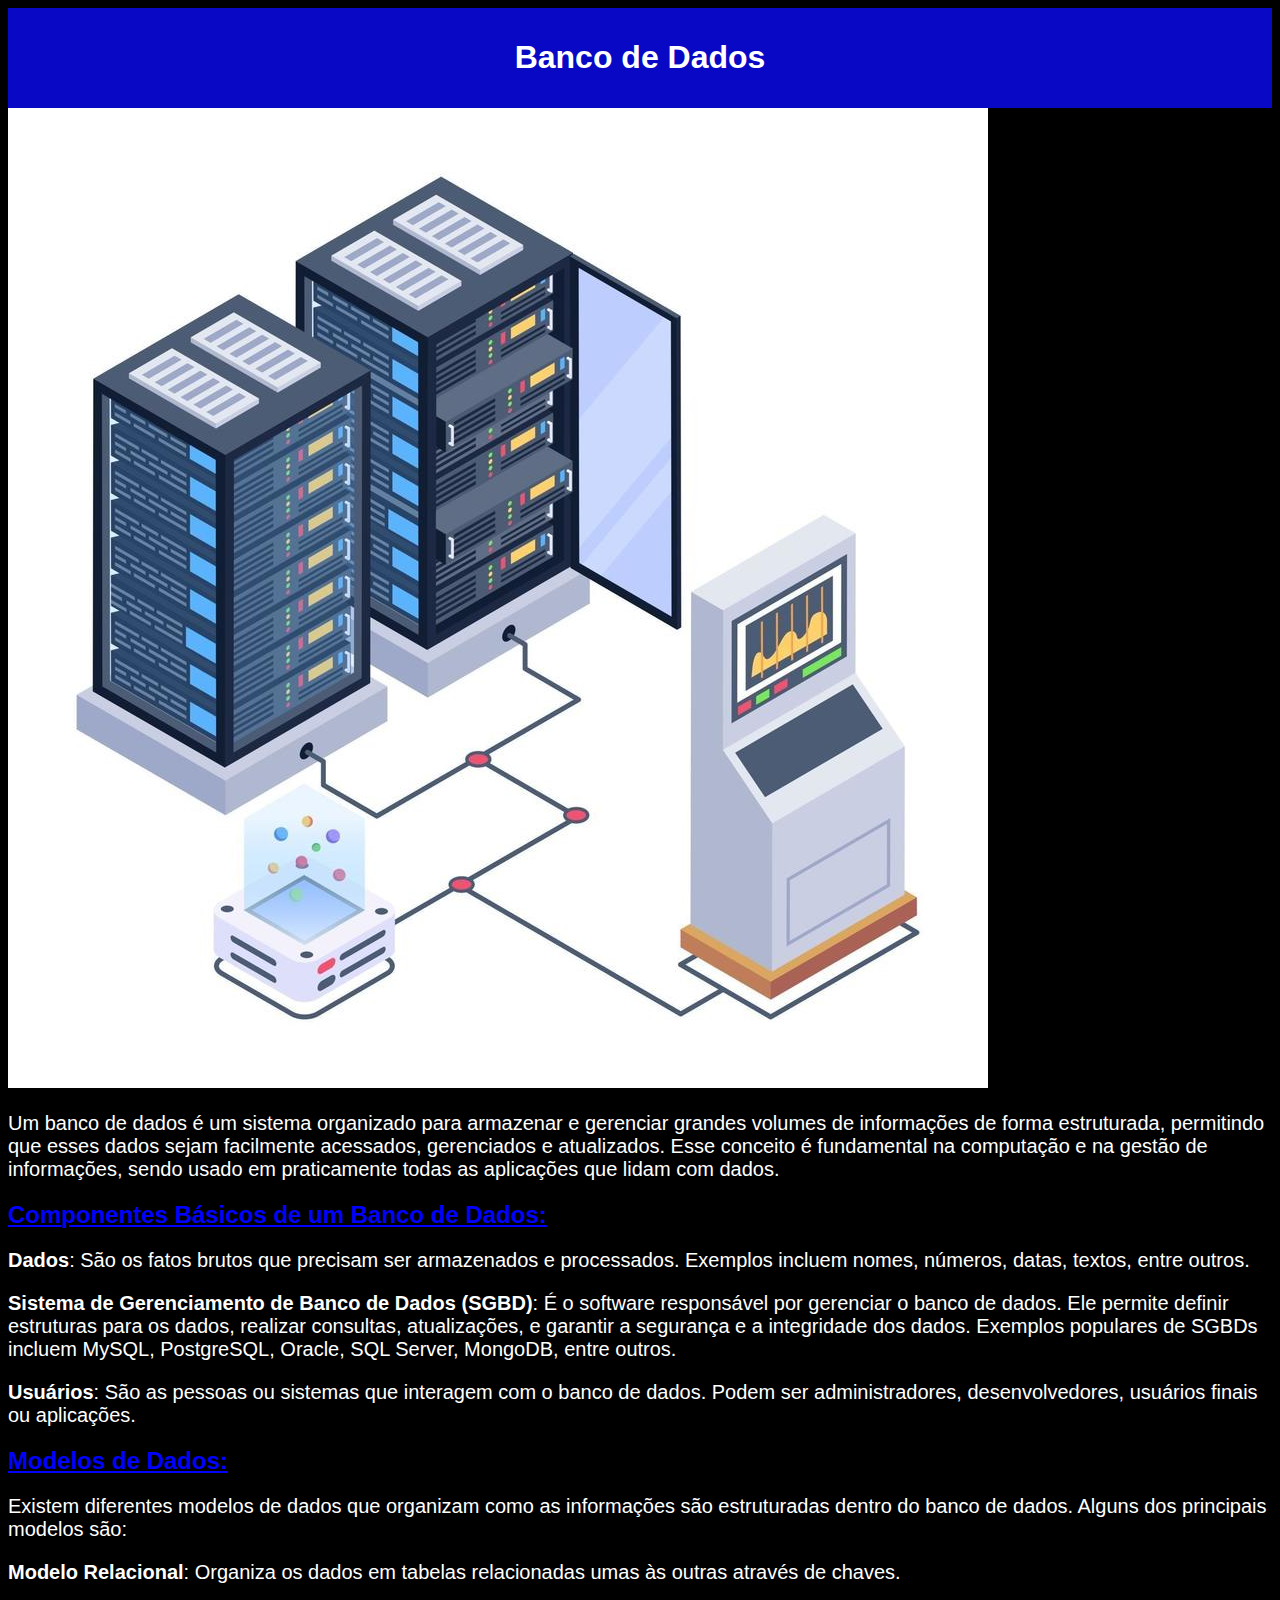
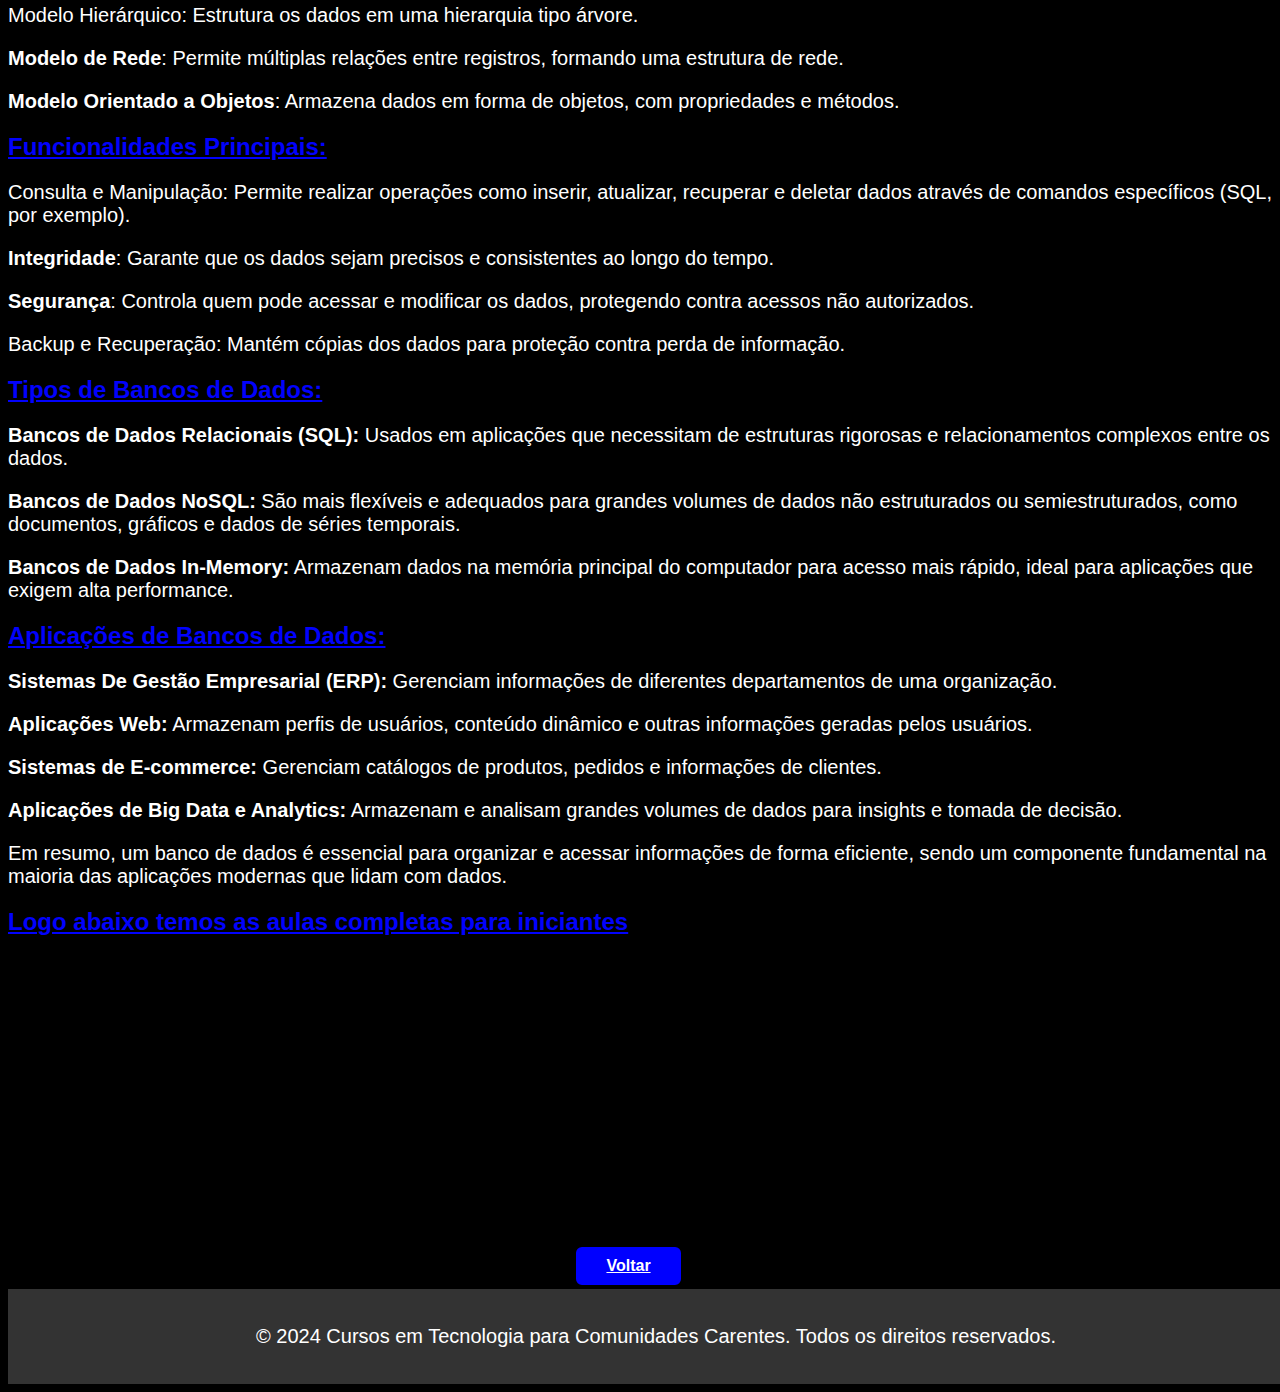
<file: dados.html>
<!DOCTYPE html>
<html lang="en">
<head>
    <meta charset="UTF-8">
    <meta name="viewport" content="width=device-width, initial-scale=1.0">
    <title>Document</title>
    <link rel="stylesheet" href="estilodados.css">
</head>
<body>
     <header>
         <h1>Banco de Dados</h1>
     </header>

     <img src="imagens/banco.jpg" alt="" class="resposivo">

    <p>Um banco de dados é um sistema organizado para armazenar e gerenciar grandes volumes de informações de forma estruturada, permitindo que esses dados sejam facilmente acessados, gerenciados e atualizados. Esse conceito é fundamental na computação e na gestão de informações, sendo usado em praticamente todas as aplicações que lidam com dados.</p>

<h2>Componentes Básicos de um Banco de Dados:</h2>
<p><strong>Dados</strong>: São os fatos brutos que precisam ser armazenados e processados. Exemplos incluem nomes, números, datas, textos, entre outros.</p>

<p><strong>Sistema de Gerenciamento de Banco de Dados (SGBD)</strong>: É o software responsável por gerenciar o banco de dados. Ele permite definir estruturas para os dados, realizar consultas, atualizações, e garantir a segurança e a integridade dos dados. Exemplos populares de SGBDs incluem MySQL, PostgreSQL, Oracle, SQL Server, MongoDB, entre outros.</p>

<p><strong>Usuários</strong>: São as pessoas ou sistemas que interagem com o banco de dados. Podem ser administradores, desenvolvedores, usuários finais ou aplicações.</p>

<h2>Modelos de Dados:</h2>
<p>Existem diferentes modelos de dados que organizam como as informações são estruturadas dentro do banco de dados. Alguns dos principais modelos são:</p>

<p><strong>Modelo Relacional</strong>: Organiza os dados em tabelas relacionadas umas às outras através de chaves.</p>

<p>Modelo Hierárquico: Estrutura os dados em uma hierarquia tipo árvore.</p>

<p><strong>Modelo de Rede</strong>: Permite múltiplas relações entre registros, formando uma estrutura de rede.</p>

<p><strong>Modelo Orientado a Objetos</strong>: Armazena dados em forma de objetos, com propriedades e métodos.</p>

<h2>Funcionalidades Principais:</h2>
<p>Consulta e Manipulação: Permite realizar operações como inserir, atualizar, recuperar e deletar dados através de comandos específicos (SQL, por exemplo).</p>

<p><strong>Integridade</strong>: Garante que os dados sejam precisos e consistentes ao longo do tempo.</p>

<p><strong>Segurança</strong>: Controla quem pode acessar e modificar os dados, protegendo contra acessos não autorizados.</p>

<p>Backup e Recuperação: Mantém cópias dos dados para proteção contra perda de informação.</p>

<h2>Tipos de Bancos de Dados:</h2>
<p><strong>Bancos de Dados Relacionais (SQL):</strong> Usados em aplicações que necessitam de estruturas rigorosas e relacionamentos complexos entre os dados.</p>

<p><strong>Bancos de Dados NoSQL:</strong> São mais flexíveis e adequados para grandes volumes de dados não estruturados ou semiestruturados, como documentos, gráficos e dados de séries temporais.</p>

<p><strong>Bancos de Dados In-Memory:</strong> Armazenam dados na memória principal do computador para acesso mais rápido, ideal para aplicações que exigem alta performance.</p>

<h2>Aplicações de Bancos de Dados:</h2>
<p><strong>Sistemas De Gestão Empresarial (ERP):</strong> Gerenciam informações de diferentes departamentos de uma organização.</p>

<p><strong>Aplicações Web:</strong> Armazenam perfis de usuários, conteúdo dinâmico e outras informações geradas pelos usuários.</p>

<p><strong>Sistemas de E-commerce:</strong> Gerenciam catálogos de produtos, pedidos e informações de clientes.</p>

<p><strong>Aplicações de Big Data e Analytics:</strong> Armazenam e analisam grandes volumes de dados para insights e tomada de decisão.</p>

<p>Em resumo, um banco de dados é essencial para organizar e acessar informações de forma eficiente, sendo um componente fundamental na maioria das aplicações modernas que lidam com dados.</p>
<h2>Logo abaixo temos as aulas completas para iniciantes</h2>
<iframe width="560" height="315" src="https://www.youtube.com/embed/Ofktsne-utM?si=uX3WwFT44AKbVByM" title="YouTube video player" frameborder="0" allow="accelerometer; autoplay; clipboard-write; encrypted-media; gyroscope; picture-in-picture; web-share" referrerpolicy="strict-origin-when-cross-origin" allowfullscreen></iframe>

<button><a href="index.html">Voltar</a></button>

<footer>
    <p>&copy; 2024 Cursos em Tecnologia para Comunidades Carentes. Todos os direitos reservados.</p>
</footer>
</body>
</html>
</file>
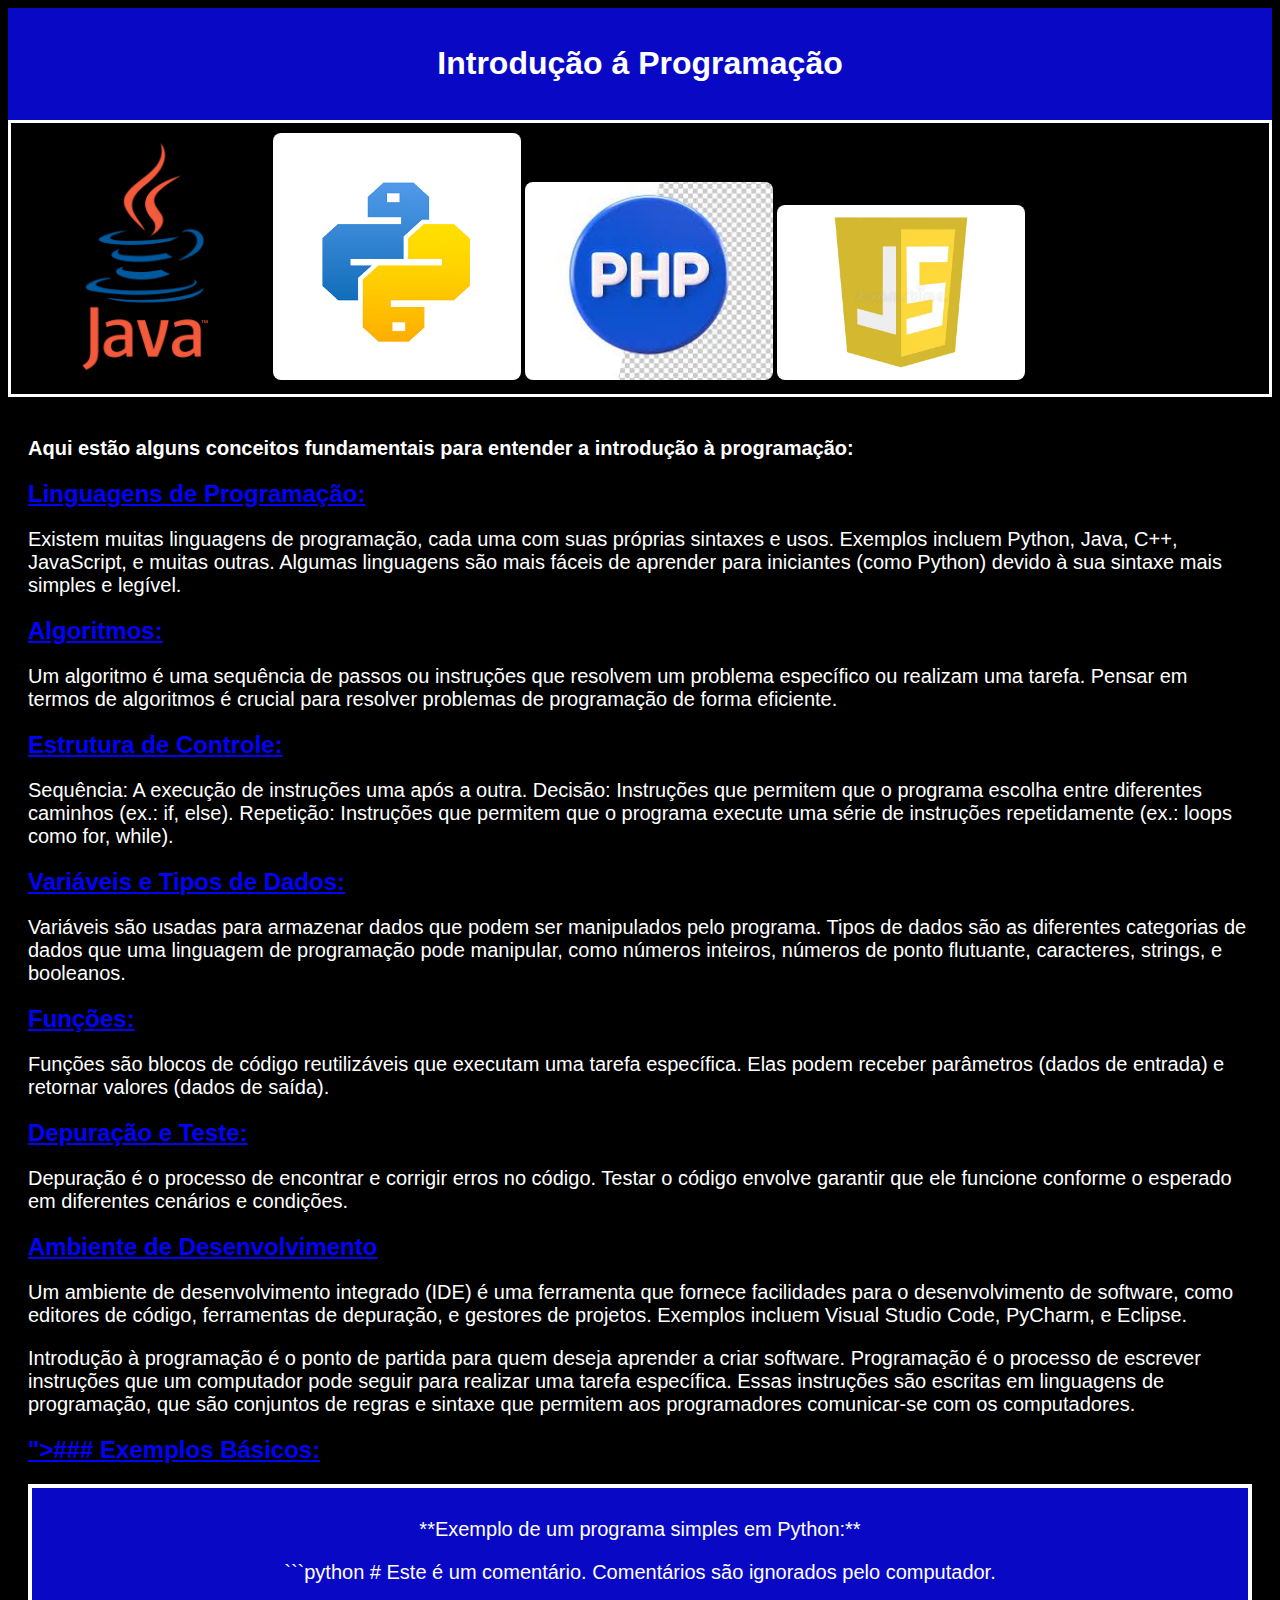
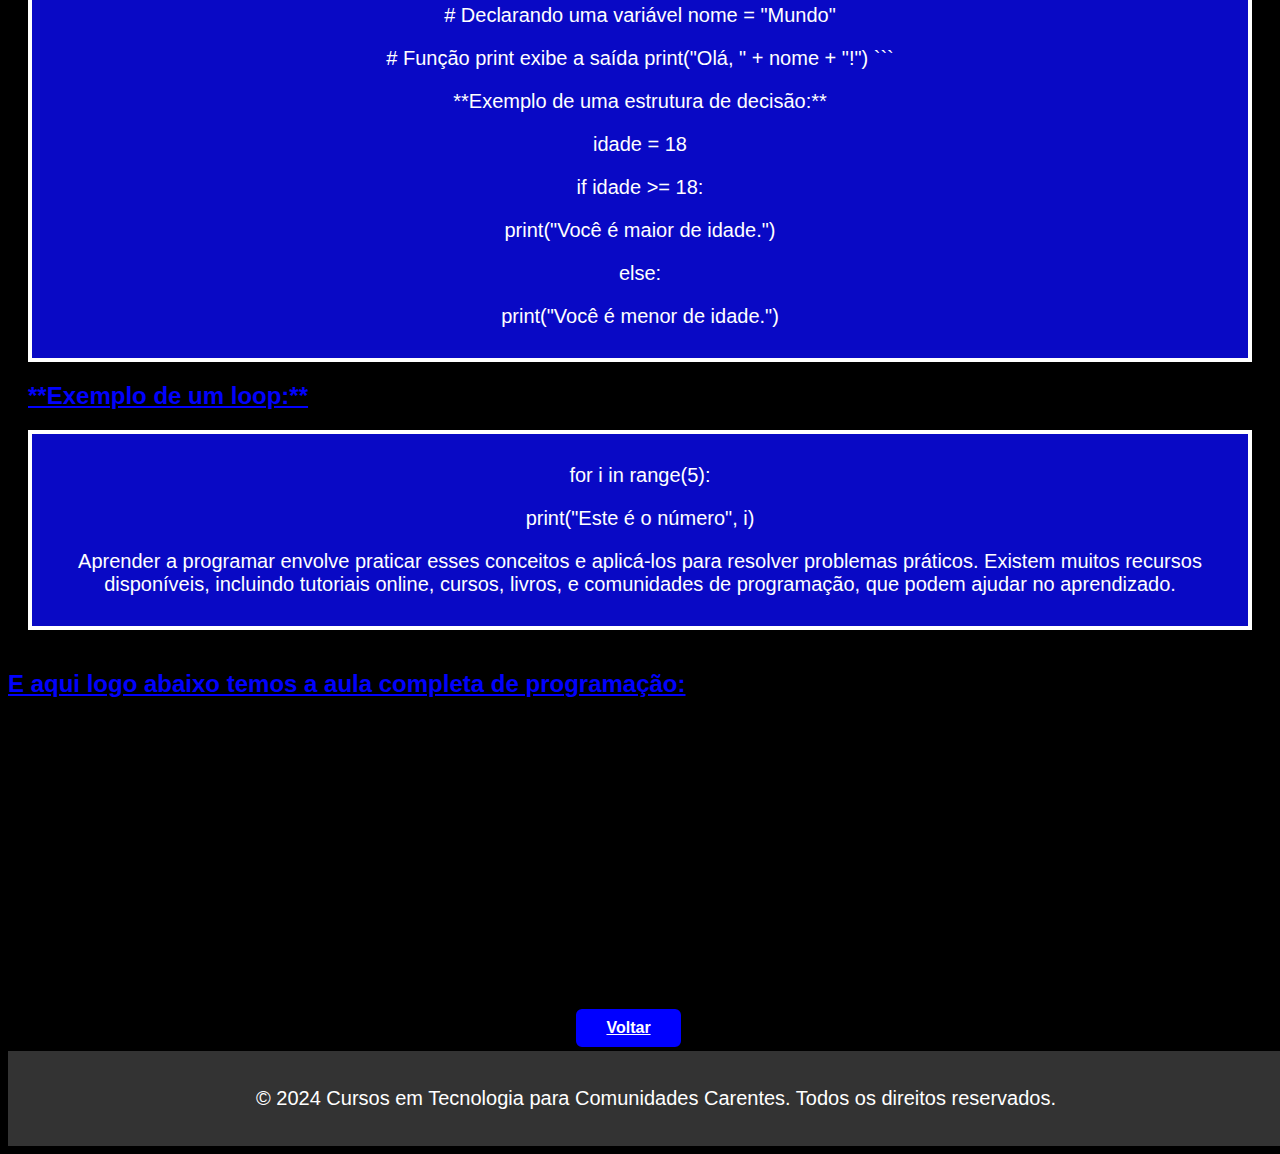
<file: programacao.html>
<!DOCTYPE html>
<html lang="en">
<head>
    <meta charset="UTF-8">
    <meta name="viewport" content="width=device-width, initial-scale=1.0">
    <title>Document</title>
    <link rel="stylesheet" href="estilopaginas.css">
</head>
<body>
    <header>
        <h1>Introdução á Programação</a></h1></header>
        
        <section>
            <img src="imagens/java.webp" alt="" class="responsivo">
            <img src="imagens/python.jpg" width="" alt="" class="responsivo">
            <img src="imagens/php.jfif" width="312px" alt="" class="responsivo">
            <img src="imagens/js.webp" width="350px" alt="" class="responsivo">
          </section>
            
    <article>
        <h3>Aqui estão alguns conceitos fundamentais para entender a introdução à programação:</h3>
        <h2>Linguagens de Programação:</h2>
        <p>Existem muitas linguagens de programação, cada uma com suas próprias sintaxes e usos. Exemplos incluem Python, Java, C++, JavaScript, e muitas outras. Algumas linguagens são mais fáceis de aprender para iniciantes (como Python) devido à sua sintaxe mais simples e legível.</p>
        
        <h2>Algoritmos:</h2>
        <p>Um algoritmo é uma sequência de passos ou instruções que resolvem um problema específico ou realizam uma tarefa. Pensar em termos de algoritmos é crucial para resolver problemas de programação de forma eficiente.</p>
        
        <h2>Estrutura de Controle:</h2>
        <p>Sequência: A execução de instruções uma após a outra. Decisão: Instruções que permitem que o programa escolha entre diferentes caminhos (ex.: if, else). Repetição: Instruções que permitem que o programa execute uma série de instruções repetidamente (ex.: loops como for, while).</p>
        
        <h2>Variáveis e Tipos de Dados:</h2>
        <p>Variáveis são usadas para armazenar dados que podem ser manipulados pelo programa. Tipos de dados são as diferentes categorias de dados que uma linguagem de programação pode manipular, como números inteiros, números de ponto flutuante, caracteres, strings, e booleanos.</p>
        
        <h2>Funções:</h2>
        <p>Funções são blocos de código reutilizáveis que executam uma tarefa específica. Elas podem receber parâmetros (dados de entrada) e retornar valores (dados de saída).</p>
        
        <h2>Depuração e Teste:</h2>
        <p>Depuração é o processo de encontrar e corrigir erros no código. Testar o código envolve garantir que ele funcione conforme o esperado em diferentes cenários e condições.</p>
        
        <h2>Ambiente de Desenvolvimento</h2>
        <p>Um ambiente de desenvolvimento integrado (IDE) é uma ferramenta que fornece facilidades para o desenvolvimento de software, como editores de código, ferramentas de depuração, e gestores de projetos. Exemplos incluem Visual Studio Code, PyCharm, e Eclipse.</p>
        
        <p>
        Introdução à programação é o ponto de partida para quem deseja aprender a criar software.
        Programação é o processo de escrever instruções que um computador pode seguir para realizar uma tarefa específica. Essas instruções são escritas em linguagens de programação, que são conjuntos de regras e sintaxe que permitem aos programadores comunicar-se com os computadores.
        </p>
        
        <h2>">### Exemplos Básicos:</h2>
        <nav>
            <p>**Exemplo de um programa simples em Python:**</p>
        
            <p>
                ```python
                # Este é um comentário. Comentários são ignorados pelo computador.
        
            </p>
            <p>
                # Declarando uma variável
                nome = "Mundo"
            </p>
        
            <p>
                # Função print exibe a saída
                print("Olá, " + nome + "!")
                ```
            </p>
        
        
        <p>**Exemplo de uma estrutura de decisão:**</p>
        
        <p>
            idade = 18
        
        </p>
        <p>if idade >= 18:</p>
            <p>print("Você é maior de idade.")</p>
        <p>else:</p>
            <p>print("Você é menor de idade.")</p>
        </nav>
        
        <h2>**Exemplo de um loop:**</h2>
        
        <nav>
        <p>for i in range(5):</p>
            <p>print("Este é o número", i)</p>
        
        <p>Aprender a programar envolve praticar esses conceitos e aplicá-los para resolver problemas práticos. Existem muitos recursos disponíveis, incluindo tutoriais online, cursos, livros, e comunidades de programação, que podem ajudar no aprendizado.</p>
        </nav>
    </article>

<h2>E aqui logo abaixo temos a aula completa de programação: </h2>
<iframe width="560" height="315" src="https://www.youtube.com/embed/8mei6uVttho?si=c3WJuHrx_KpkMrFl" title="YouTube video player" frameborder="0" allow="accelerometer; autoplay; clipboard-write; encrypted-media; gyroscope; picture-in-picture; web-share" referrerpolicy="strict-origin-when-cross-origin" allowfullscreen></iframe>

<button><a href="index.html">Voltar</a></button>

<footer>
    <p>&copy; 2024 Cursos em Tecnologia para Comunidades Carentes. Todos os direitos reservados.</p>
</footer>
</body>
</html>
</file>
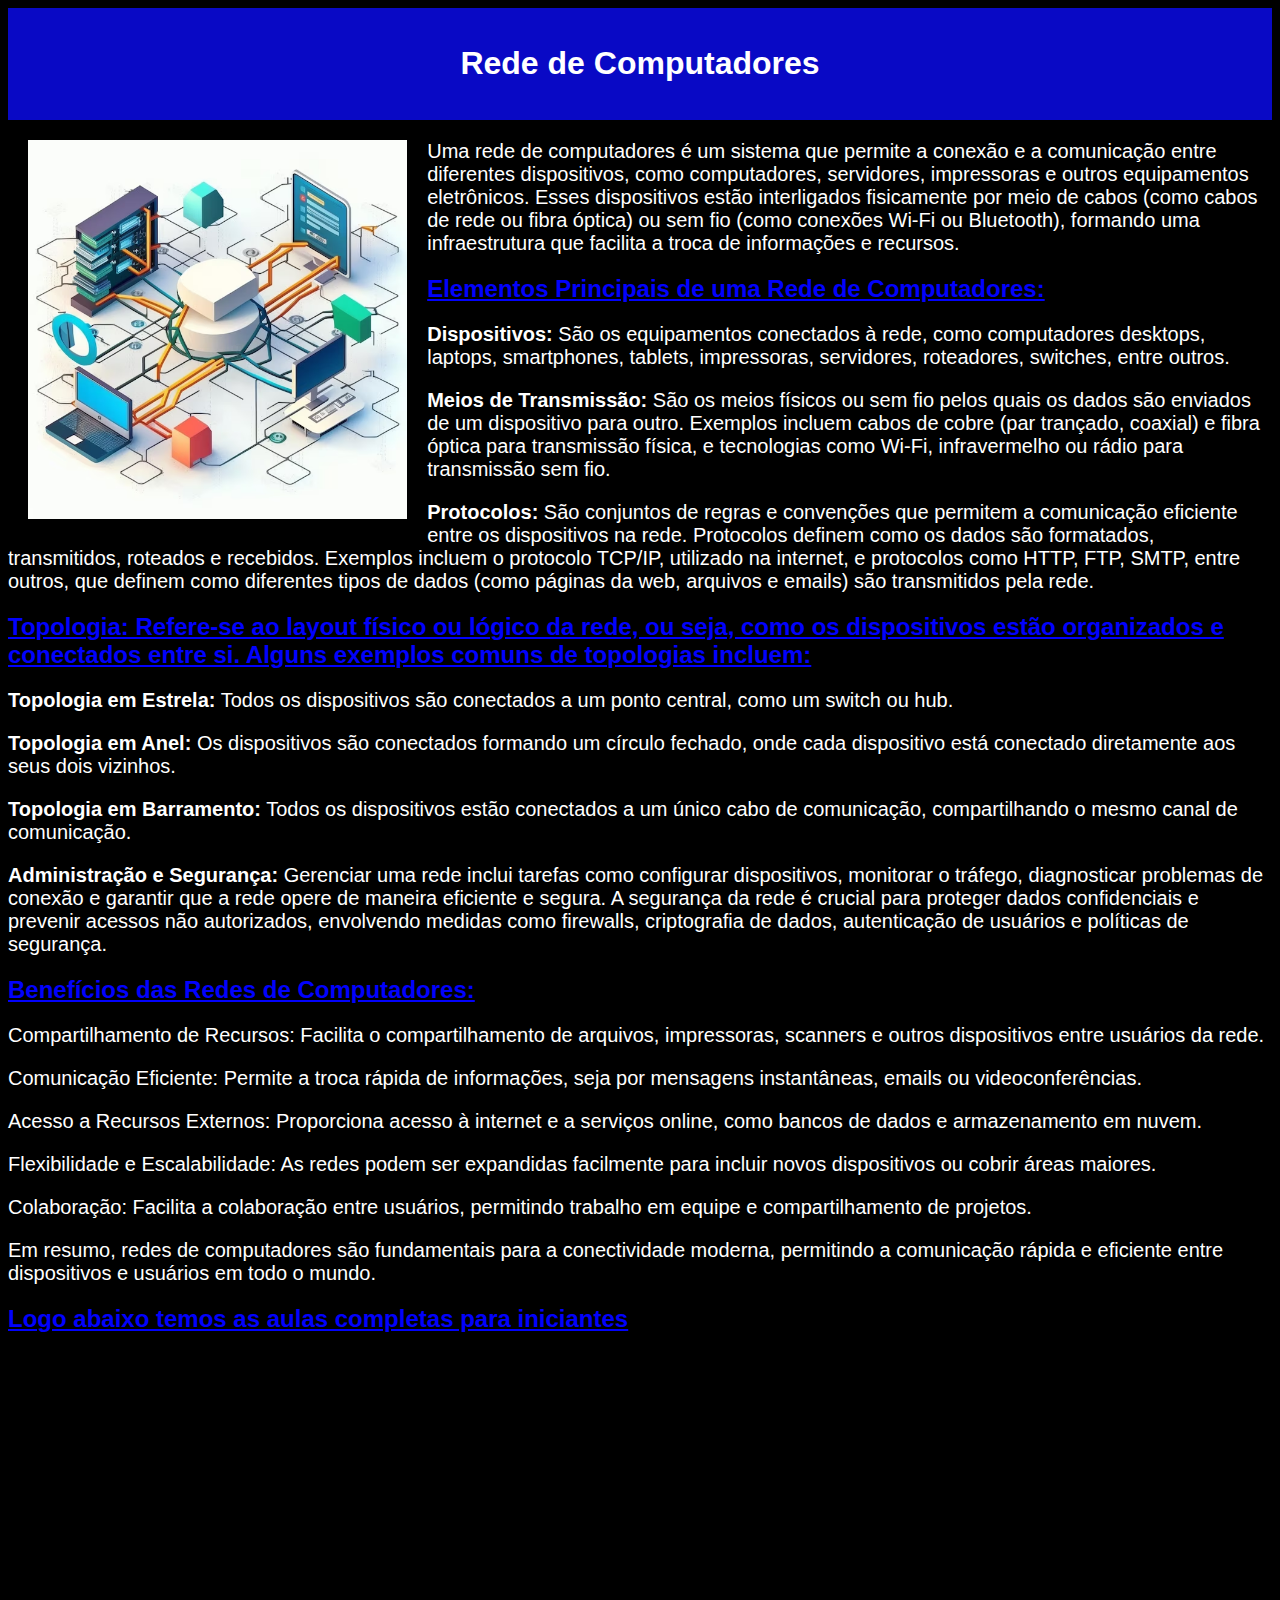
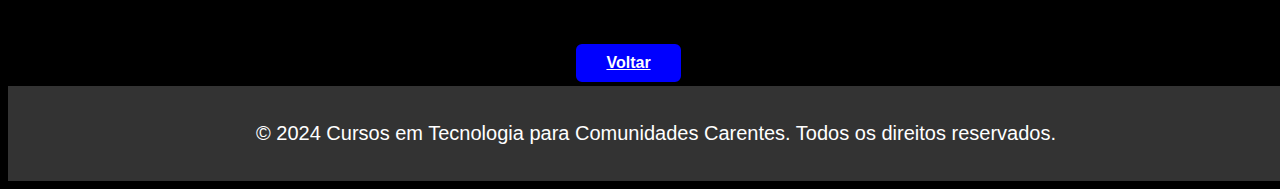
<file: rede.html>
<!DOCTYPE html>
<html lang="en">
<head>
    <meta charset="UTF-8">
    <meta name="viewport" content="width=device-width, initial-scale=1.0">
    <title>Document</title>
  <link rel="stylesheet" href="estilorede.css">
</head>
<body>
    <header>
        <h1>Rede de Computadores</h1>
    </header>
    <img src="imagens/redec.avif" class="responsivo">
    <p>Uma rede de computadores é um sistema que permite a conexão e a comunicação entre diferentes dispositivos, como computadores, servidores, impressoras e outros equipamentos eletrônicos. Esses dispositivos estão interligados fisicamente por meio de cabos (como cabos de rede ou fibra óptica) ou sem fio (como conexões Wi-Fi ou Bluetooth), formando uma infraestrutura que facilita a troca de informações e recursos.</p>

<h2>Elementos Principais de uma Rede de Computadores:</h2>
<p><strong>Dispositivos:</strong> São os equipamentos conectados à rede, como computadores desktops, laptops, smartphones, tablets, impressoras, servidores, roteadores, switches, entre outros.</p>

<p><strong>Meios de Transmissão:</strong> São os meios físicos ou sem fio pelos quais os dados são enviados de um dispositivo para outro. Exemplos incluem cabos de cobre (par trançado, coaxial) e fibra óptica para transmissão física, e tecnologias como Wi-Fi, infravermelho ou rádio para transmissão sem fio.</p>

<p><strong>Protocolos:</strong> São conjuntos de regras e convenções que permitem a comunicação eficiente entre os dispositivos na rede. Protocolos definem como os dados são formatados, transmitidos, roteados e recebidos. Exemplos incluem o protocolo TCP/IP, utilizado na internet, e protocolos como HTTP, FTP, SMTP, entre outros, que definem como diferentes tipos de dados (como páginas da web, arquivos e emails) são transmitidos pela rede.</p>

<h2>Topologia: Refere-se ao layout físico ou lógico da rede, ou seja, como os dispositivos estão organizados e conectados entre si. Alguns exemplos comuns de topologias incluem:</h2>

<p><strong>Topologia em Estrela:</strong> Todos os dispositivos são conectados a um ponto central, como um switch ou hub.</p>
<p><strong>Topologia em Anel:</strong> Os dispositivos são conectados formando um círculo fechado, onde cada dispositivo está conectado diretamente aos seus dois vizinhos.</p>
<p><strong>Topologia em Barramento:</strong> Todos os dispositivos estão conectados a um único cabo de comunicação, compartilhando o mesmo canal de comunicação.</p>
<p><strong>Administração e Segurança:</strong> Gerenciar uma rede inclui tarefas como configurar dispositivos, monitorar o tráfego, diagnosticar problemas de conexão e garantir que a rede opere de maneira eficiente e segura. A segurança da rede é crucial para proteger dados confidenciais e prevenir acessos não autorizados, envolvendo medidas como firewalls, criptografia de dados, autenticação de usuários e políticas de segurança.</p>

<h2>Benefícios das Redes de Computadores:</h2>
<p>Compartilhamento de Recursos: Facilita o compartilhamento de arquivos, impressoras, scanners e outros dispositivos entre usuários da rede.</p>
<p>Comunicação Eficiente: Permite a troca rápida de informações, seja por mensagens instantâneas, emails ou videoconferências.</p>
<p>Acesso a Recursos Externos: Proporciona acesso à internet e a serviços online, como bancos de dados e armazenamento em nuvem.</p>
<p>Flexibilidade e Escalabilidade: As redes podem ser expandidas facilmente para incluir novos dispositivos ou cobrir áreas maiores.</p>
<p>Colaboração: Facilita a colaboração entre usuários, permitindo trabalho em equipe e compartilhamento de projetos.</p>
<p>Em resumo, redes de computadores são fundamentais para a conectividade moderna, permitindo a comunicação rápida e eficiente entre dispositivos e usuários em todo o mundo.</p>

<h2>Logo abaixo temos as aulas completas para iniciantes</h2>
<iframe width="560" height="315" src="https://www.youtube.com/embed/QkMbqL8QD9w?si=fEyeIaChhcpzNwyY" title="YouTube video player" frameborder="0" allow="accelerometer; autoplay; clipboard-write; encrypted-media; gyroscope; picture-in-picture; web-share" referrerpolicy="strict-origin-when-cross-origin" allowfullscreen></iframe>

<button><a href="index.html">Voltar</a></button>

<footer>
    <p>&copy; 2024 Cursos em Tecnologia para Comunidades Carentes. Todos os direitos reservados.</p>
</body>
</html>
</file>
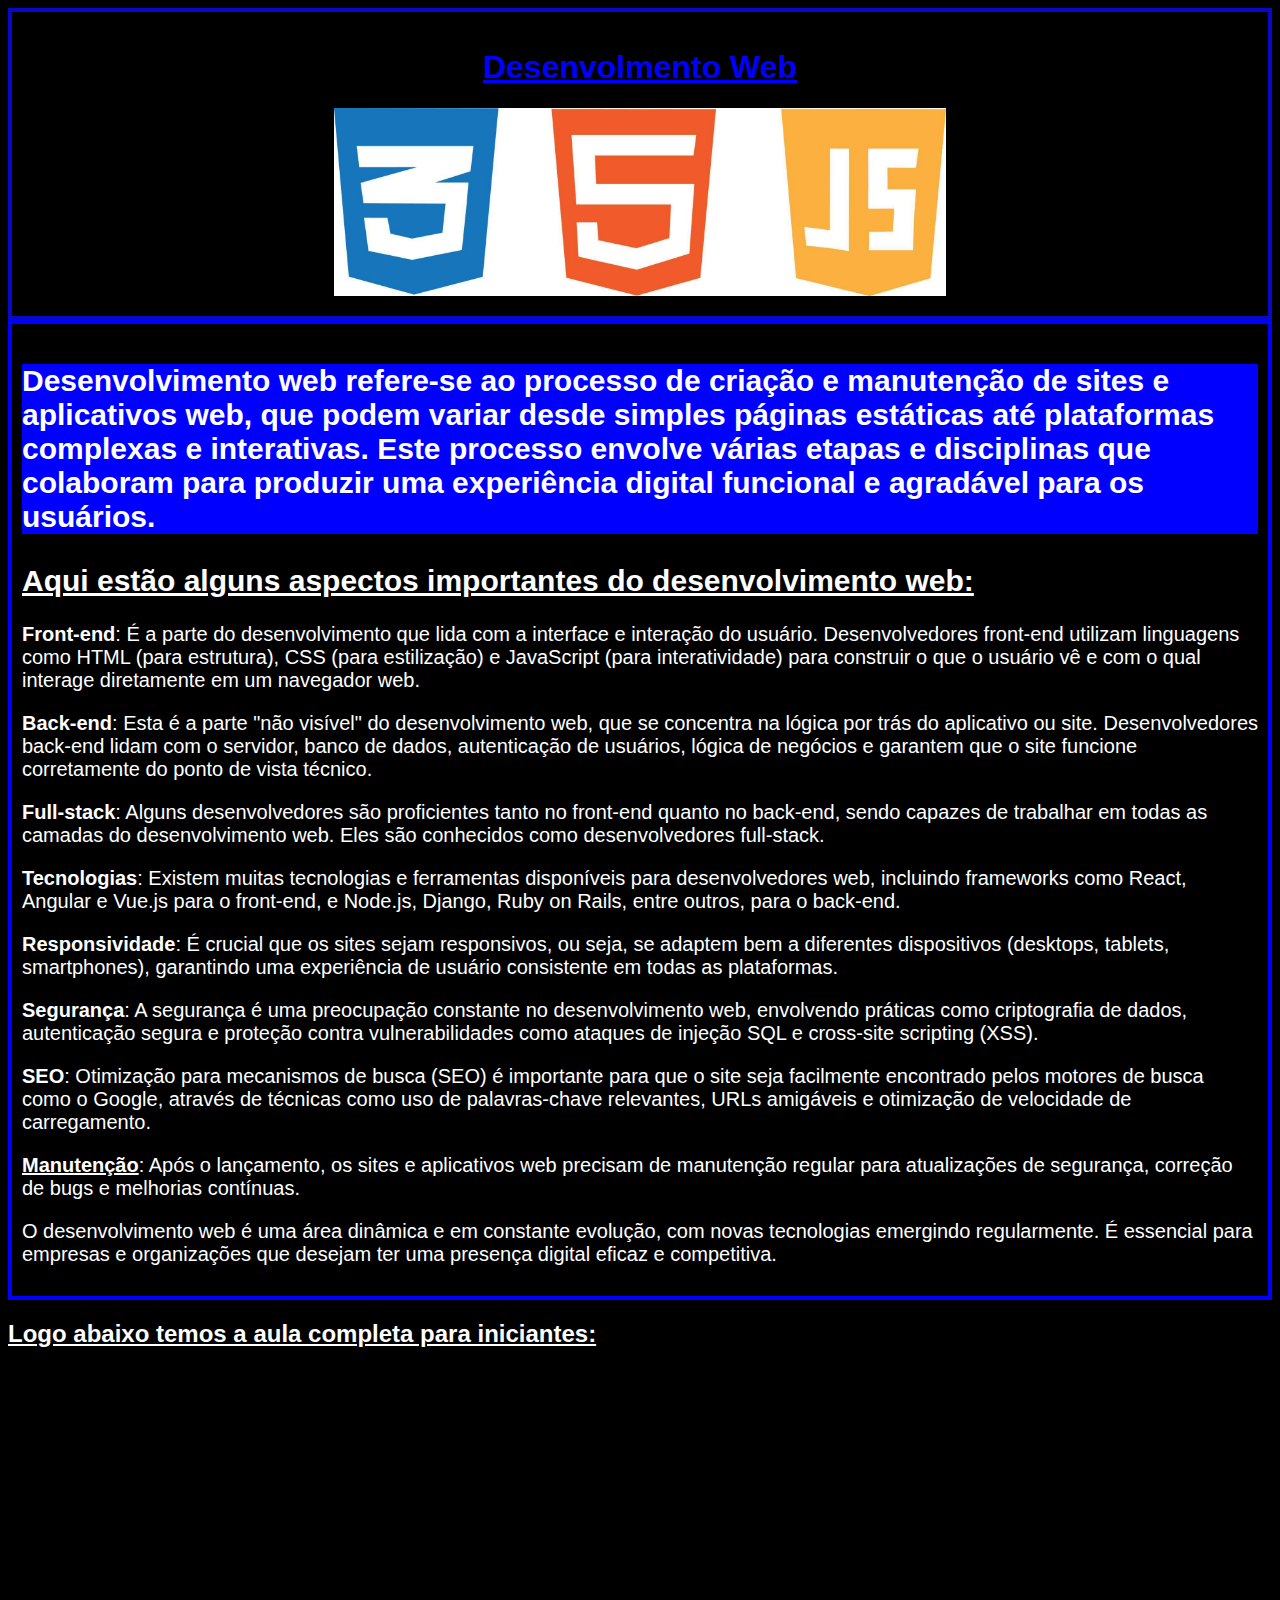
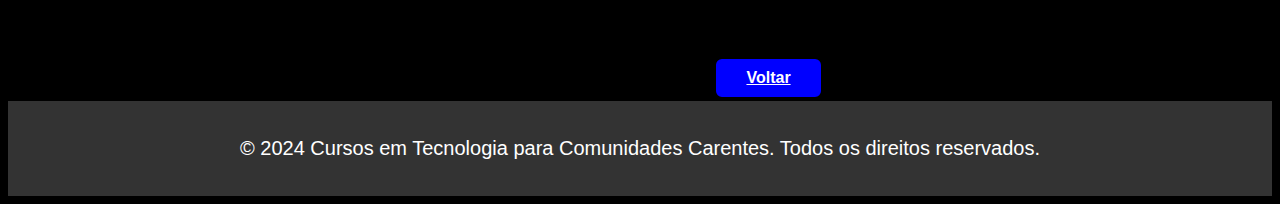
<file: web.html>
<!DOCTYPE html>
<html lang="en">
<head>
    <meta charset="UTF-8">
    <meta name="viewport" content="width=device-width, initial-scale=1.0">
    <title>Document</title>
    <link rel="stylesheet" href="estiloweb.css">
</head>
<body>
    <header>
        <h1>Desenvolmento Web</h1>
        <img src="imagens/desenvolvimentoweb.jpg" width="50%" alt="">
    </header>

    <article>

            <h3>Desenvolvimento web refere-se ao processo de criação e manutenção de sites e aplicativos web, que podem variar desde simples páginas estáticas até plataformas complexas e interativas. Este processo envolve várias etapas e disciplinas que colaboram para produzir uma experiência digital funcional e agradável para os usuários.</h3>
        
        <h2>Aqui estão alguns aspectos importantes do desenvolvimento web:</h3>
        
        <p><strong>Front-end</strong>: É a parte do desenvolvimento que lida com a interface e interação do usuário. Desenvolvedores front-end utilizam linguagens como HTML (para estrutura), CSS (para estilização) e JavaScript (para interatividade) para construir o que o usuário vê e com o qual interage diretamente em um navegador web.</p>
        
        <p><strong>Back-end</strong>: Esta é a parte "não visível" do desenvolvimento web, que se concentra na lógica por trás do aplicativo ou site. Desenvolvedores back-end lidam com o servidor, banco de dados, autenticação de usuários, lógica de negócios e garantem que o site funcione corretamente do ponto de vista técnico.</p>
        
        <p><strong>Full-stack</strong>: Alguns desenvolvedores são proficientes tanto no front-end quanto no back-end, sendo capazes de trabalhar em todas as camadas do desenvolvimento web. Eles são conhecidos como desenvolvedores full-stack.</p>
        
        <p><strong>Tecnologias</strong>: Existem muitas tecnologias e ferramentas disponíveis para desenvolvedores web, incluindo frameworks como React, Angular e Vue.js para o front-end, e Node.js, Django, Ruby on Rails, entre outros, para o back-end.</p>
        
        <p>
            <strong>Responsividade</strong>: É crucial que os sites sejam responsivos, ou seja, se adaptem bem a diferentes dispositivos (desktops, tablets, smartphones), garantindo uma experiência de usuário consistente em todas as plataformas.
        
        </p>
        <p><strong>Segurança</strong>: A segurança é uma preocupação constante no desenvolvimento web, envolvendo práticas como criptografia de dados, autenticação segura e proteção contra vulnerabilidades como ataques de injeção SQL e cross-site scripting (XSS).</p>
        
        <p>
            <strong>SEO</strong>: Otimização para mecanismos de busca (SEO) é importante para que o site seja facilmente encontrado pelos motores de busca como o Google, através de técnicas como uso de palavras-chave relevantes, URLs amigáveis e otimização de velocidade de carregamento.
        </p>
        
        <p> <u><strong>Manutenção</strong></u>: Após o lançamento, os sites e aplicativos web precisam de manutenção regular para atualizações de segurança, correção de bugs e melhorias contínuas.</p>
        
        <p>O desenvolvimento web é uma área dinâmica e em constante evolução, com novas tecnologias emergindo regularmente. É essencial para empresas e organizações que desejam ter uma presença digital eficaz e competitiva.</p>
    </article>

        <h2>Logo abaixo temos a aula completa para iniciantes:</h2>
        <iframe width="700" height="315" src="https://www.youtube.com/embed/Ejkb_YpuHWs?si=zAPqVi-iwFHTt1UV" title="YouTube video player" frameborder="0" allow="accelerometer; autoplay; clipboard-write; encrypted-media; gyroscope; picture-in-picture; web-share" referrerpolicy="strict-origin-when-cross-origin" allowfullscreen></iframe>

        <button><a href="index.html">Voltar</a></button>

       <footer> <p>&copy; 2024 Cursos em Tecnologia para Comunidades Carentes. Todos os direitos reservados.</p>
    </footer>
    
</body>
</html>
</file>
<file: estilodados.css>
body {
    font-family: Arial, Helvetica, sans-serif;
    font-size: medium;
    background-color: black;
    color: white;
}

header {
    background-color: rgb(9, 9, 197);
    color: rgb(255, 255, 255);
    font-size: 30;
    padding: 10px;
    text-align: center;
}

header p {
    font-size: 20px;
}

section {
    border: 3px solid white;
    padding: 10px;
   
}

.responsivo {
    width: 50%;
    padding: 20px;
    height: auto;
}

article {
    padding: 20px;
}

p {
    font-family: Arial, Helvetica, sans-serif;
    font-weight: 500;
    font-size: 20px;
}

h2 {
    text-decoration: underline;
    color: rgb(2, 2, 252);
}

h3 {
    font-size: 20px;
}

nav {
    text-align: center;
    padding: 10px;
    border: 4px solid white;
    background-color: rgb(9, 9, 197);
    color: white;
}

button {
    background-color: blue;
    border: 4px solid black;
    padding: 10px 30px;
    border-radius: 10px;
}

button a {
    font-size: medium;
    font-weight: 800;
    color: white;
}

footer {
    text-align: center;
    padding: 1rem;
    background-color: #333;
    color: white;
    position: relative;
    bottom: 0;
    width: 100%;
}
</file>
<file: estilopaginas.css>
body {
    font-family: Arial, Helvetica, sans-serif;
    font-size: medium;
    background-color: black;
    color: white;
}

header {
    background-color: rgb(9, 9, 197);
    color: rgb(255, 255, 255);
    font-size: 30;
    padding: 1rem;
    text-align: center;
}

header p {
    font-size: 20px;
}

section {
    border: 3px solid white;
    padding: 10px;
   
}

.responsivo {
    width: 20%;
    height: auto;
    border-radius: 8px;
}

article {
    
    padding: 20px;
}

p {
    font-family: Arial, Helvetica, sans-serif;
    font-weight: 500;
    font-size: 20px;
}

h2 {
    text-decoration: underline;
    color: rgb(2, 2, 252);
}

h3 {
    font-size: 20px;
}

nav {
    text-align: center;
    padding: 10px;
    border: 4px solid white;
    background-color: rgb(9, 9, 197);
    color: white;
}

button {
    background-color: blue;
    border: 4px solid black;
    padding: 10px 30px;
    border-radius: 10px;
}

button a {
    font-size: medium;
    font-weight: 800;
    color: white;
}

footer {
    text-align: center;
    padding: 1rem;
    background-color: #333;
    color: white;
    position: relative;
    bottom: 0;
    width: 100%;
}
</file>
<file: estilorede.css>
body {
    font-family: Arial, Helvetica, sans-serif;
    font-size: medium;
    background-color: black;
    color: white;
}

header {
    background-color: rgb(9, 9, 197);
    color: rgb(255, 255, 255);
    font-size: 30;
    padding: 1rem;
    text-align: center;
}

header p {
    font-size: 20px;
}

section {
    border: 3px solid white;
    padding: 10px;
   
}

.responsivo {
    padding: 20px;
    width: 30%;
    float: left;
    height: auto;
    border-radius: 8px;
}

article {
    width: 70%;
    float: right;
    padding: 20px;
}

p {
    font-family: Arial, Helvetica, sans-serif;
    font-weight: 500;
    font-size: 20px;
}

h2 {
    text-decoration: underline;
    color: rgb(2, 2, 252);
}

h3 {
    font-size: 20px;
}

nav {
    text-align: center;
    padding: 10px;
    border: 4px solid white;
    background-color: rgb(9, 9, 197);
    color: white;
}

button {
    background-color: blue;
    border: 4px solid black;
    padding: 10px 30px;
    border-radius: 10px;
}

button a {
    font-size: medium;
    font-weight: 800;
    color: white;
}

footer {
    text-align: center;
    padding: 1rem;
    background-color: #333;
    color: white;
    position: relative;
    bottom: 0;
    width: 100%;
}
</file>
<file: estiloweb.css>
* {
    box-sizing: border-box;
}


body {
    font-family: Arial, Helvetica, sans-serif;
    font-size: medium;
    background-color: rgb(0, 0, 0);
    color: white;
}

header {
    background-color: black;
    color: blue;
    border: 4px solid rgb(9, 9, 197);
    font-size: 30;
    padding: 1rem;
    text-align: center;
 
}


article {
    font-size: 20px;
    border: 4px solid blue;
    padding: 10px;
   height: auto;
}

header h1 {
    text-decoration: underline;
}

header p {
    font-size: 20px;
}

p {
    font-family: Arial, Helvetica, sans-serif;
    font-weight: 500;
    font-size: 20px;
}

h2 {
    text-decoration: underline;
}

h3 {
    background-color: blue;
    font-size: 30px;
}

nav {
    text-align: center;
    padding: 10px;
    border: 4px solid white;
    background-color: rgb(9, 9, 197);
    color: white;
}

button {
    background-color: blue;
    border: 4px solid black;
    padding: 10px 30px;
    border-radius: 10px;
}

button a {
    font-size: medium;
    font-weight: 800;
    color: white;
}

footer {
    text-align: center;
    padding: 1rem;
    background-color: #333;
    color: white;
    position: relative;
    bottom: 0;
    width: 100%;
}
</file>
